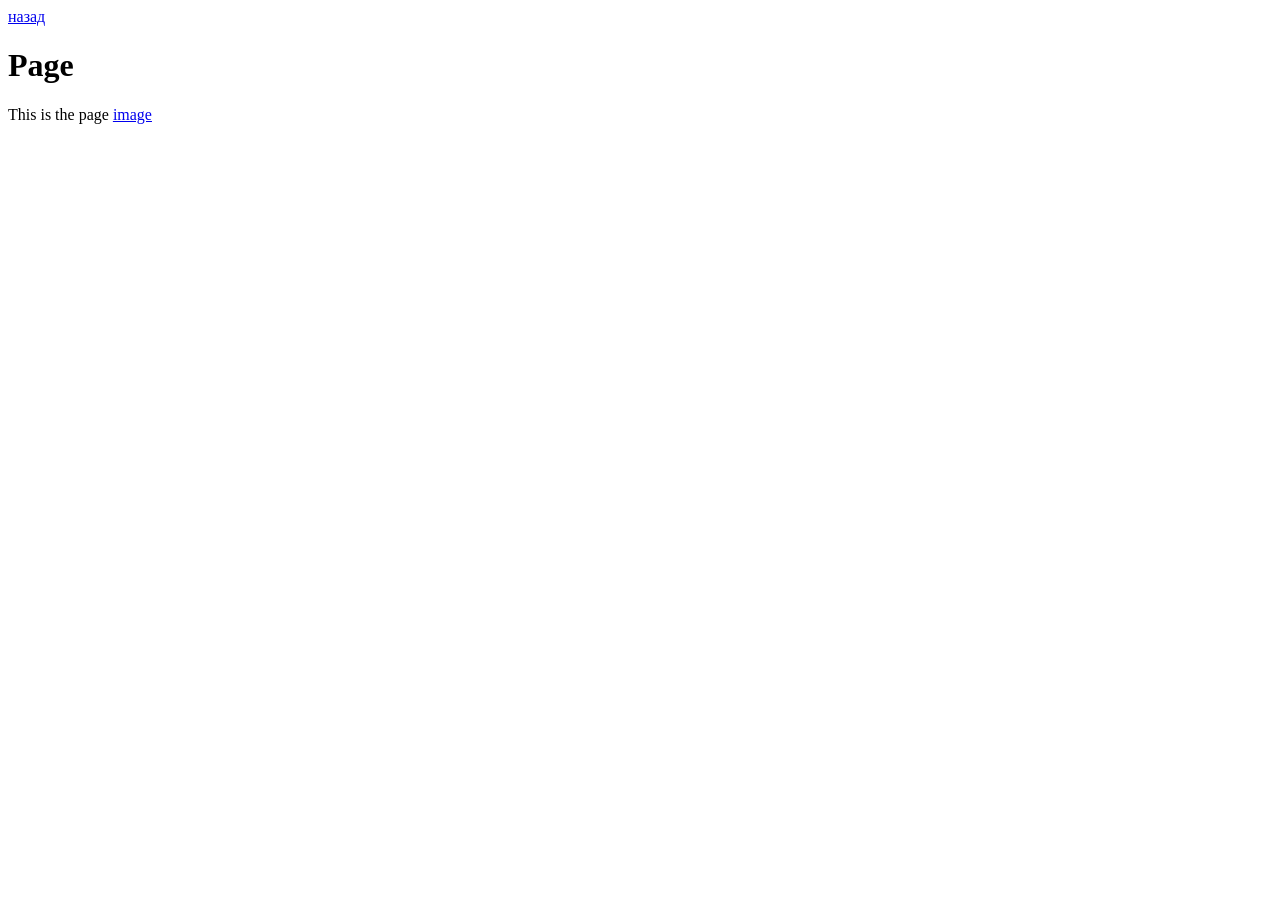
<file: input/pages/page.html>
<!DOCTYPE html>
<html lang="en">
<head>
    <meta charset="UTF-8">
    <meta name="viewport" content="width=device-width, initial-scale=1.0">
    <title></title>
</head>
<body>
    
        <div>
            <a href="javascript:history.back()">назад</a>
            <span></span>
        </div>
    
    <div>
        <h1 id="page">Page</h1>

<p>This is the page
<a href="http://nature.kremlin.ru/animals/28" target="_blank">image</a></p>

    </div>
</body>
</html>
</file>
